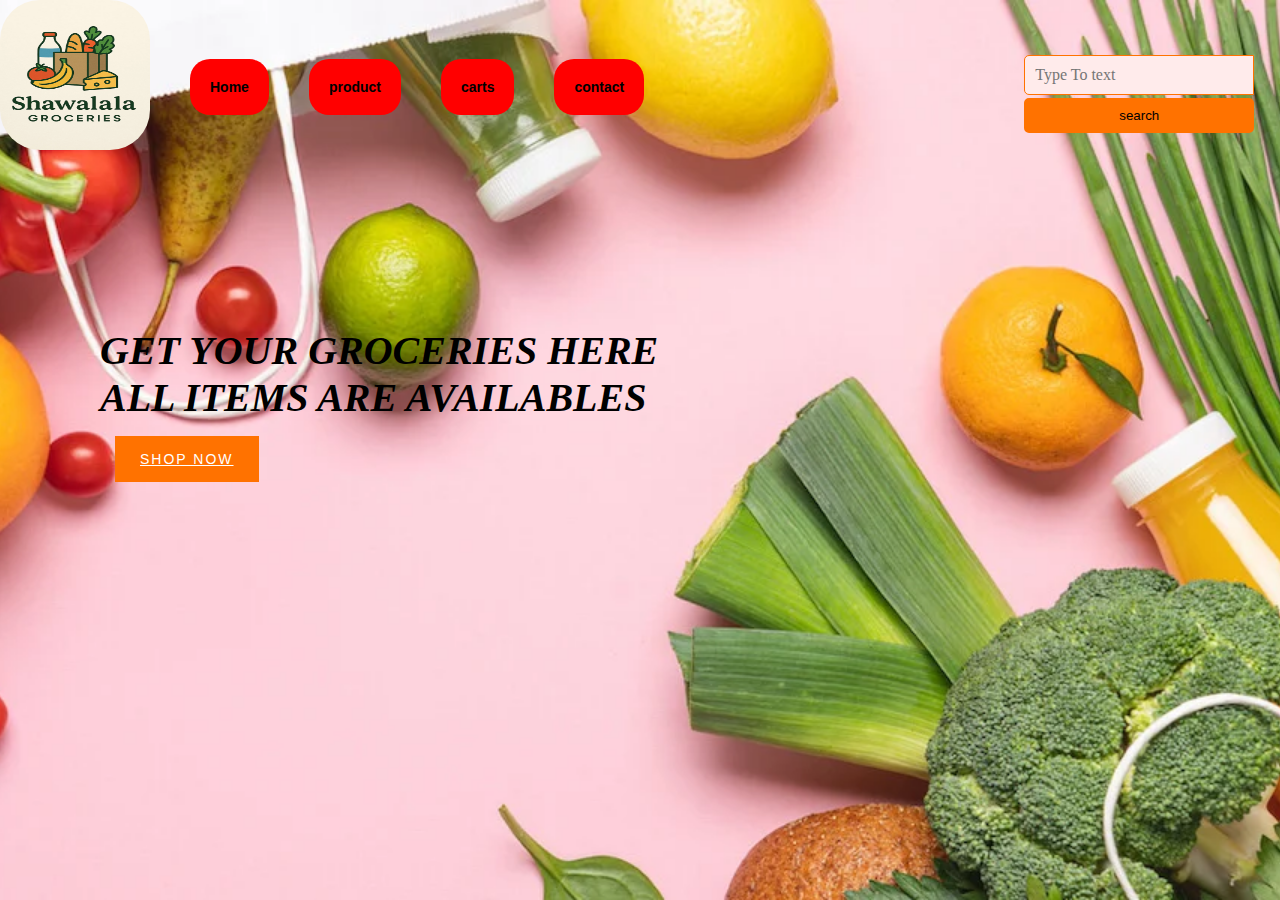
<file: index.html>
<html lang="en">
<head>
    <meta charset="UTF-8">
    <meta name="viewport" content="width=device-width, initial-scale=1.0">
    <title>SHAWALALA GROCERIES</title>
    <link rel="stylesheet" href="https://unicons.iconscout.com/release/v4.0.8/css/line.css">
    <link rel="stylesheet" href="index.css">
</head>
<body>
    <div class="main">  
        <div class="navbar">
          <div class="menu">
            <u1>
              <h2 class="logo"><a href=index.html class="logo"> <img src="pic/logos.jpg" alt="Company logo"></a></h2>  
                <li><a href="index.html">Home</a></li>
                <li><a href="product.html">product</a></li>
                <li><a href="atc.html">carts</a></li>
                <li><a href="cnt.html">contact</a></li>
                <div class="search">
                    <input class="srch" type="search" name="" placeholder="Type To text">
                    <a href="product.html"><button class="btn">search</button></a>
                </div>
            </u1>
            
          </div>
          </div>
          <br><br>
          <br><br><br><br><br><br>
        <div class="tab-space">      
            <br><br><br><br><br><br>
            <h1 style="font-size: 40px; font-style: italic; color: black">
                GET YOUR GROCERIES HERE <br>ALL ITEMS ARE AVAILABLES
            </h1>
            <button><a href="product.html" style="color: #fff;">SHOP NOW</a></button> 
    </div>

          
          
        </div>
    </div>
        
</body>
</html>
</file>
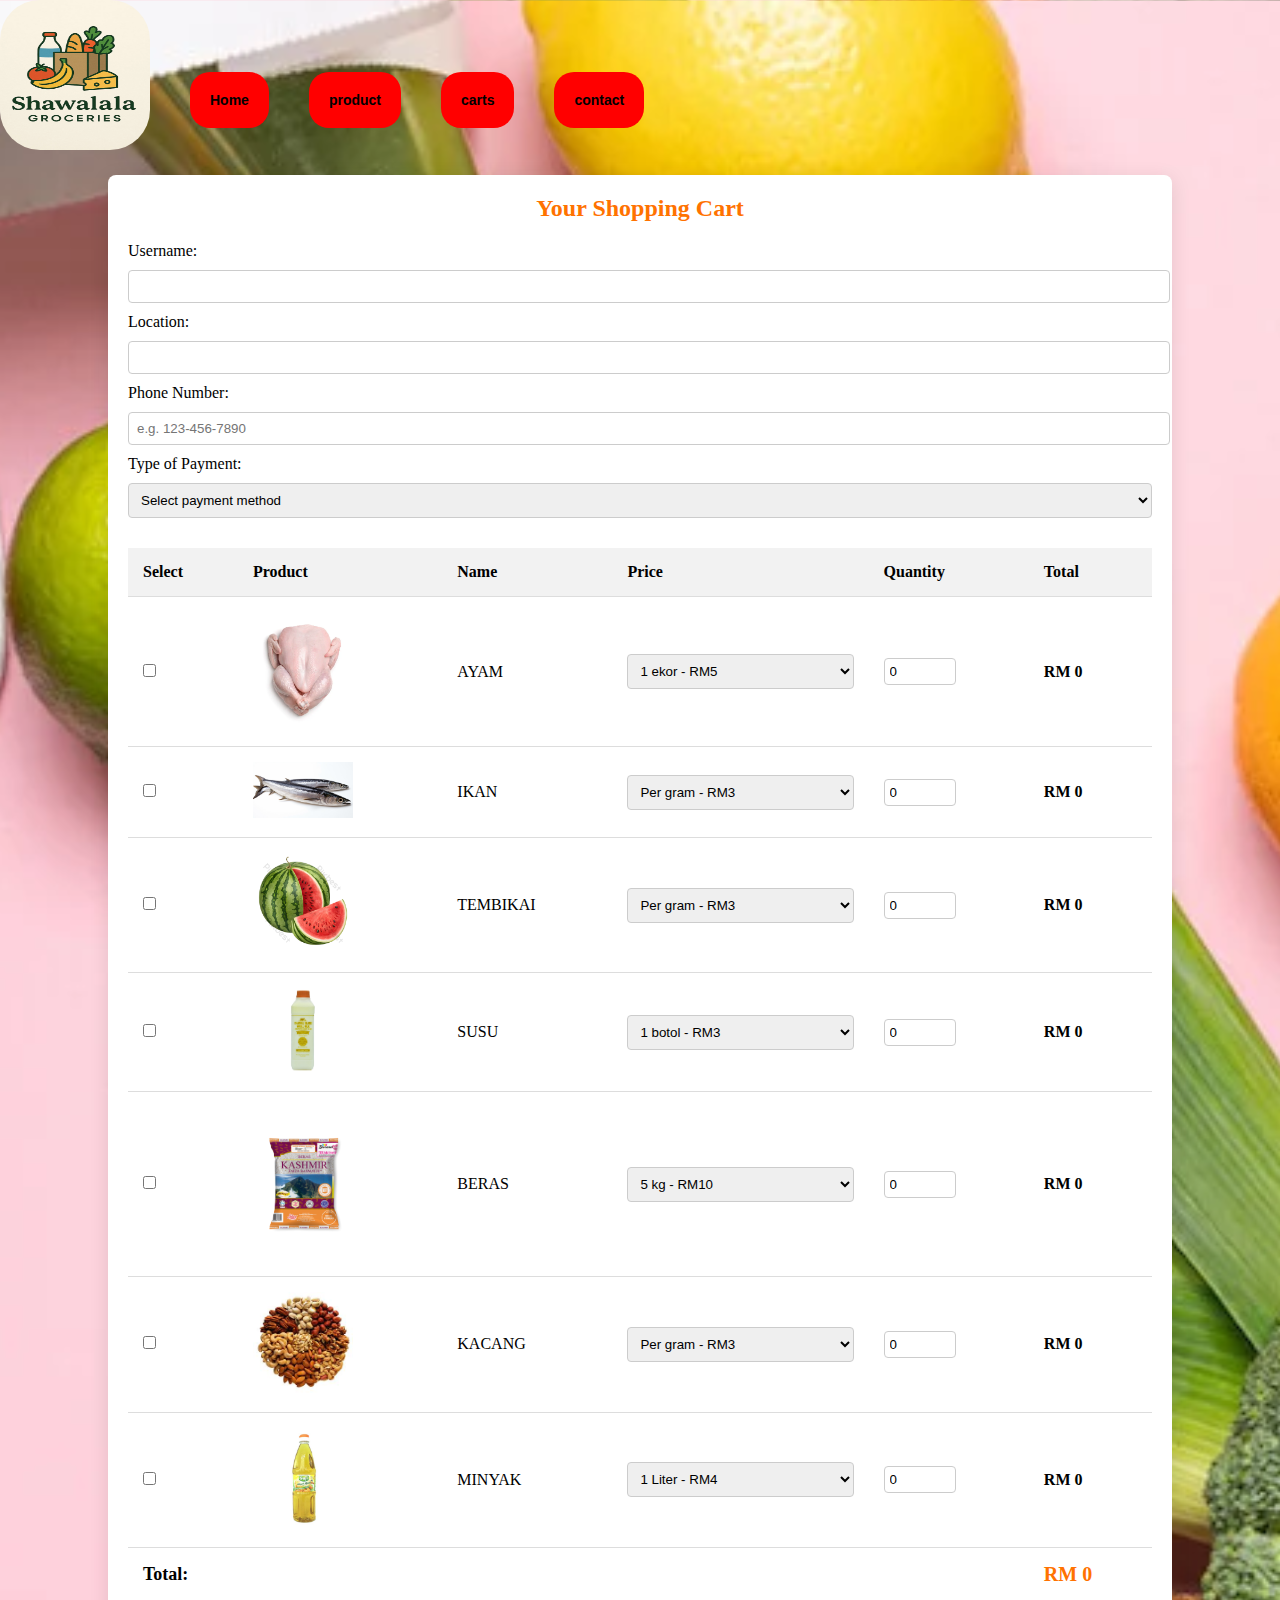
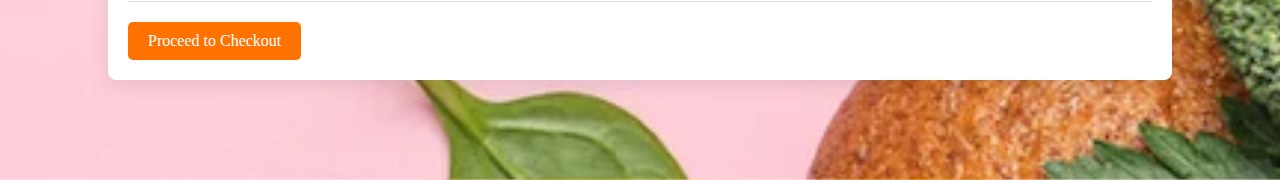
<file: atc.html>
<!DOCTYPE html>
<html lang="en">
<head>
  <meta charset="UTF-8" />
  <meta name="viewport" content="width=device-width, initial-scale=1" />
  <title>Shopping Cart Improved</title>
  <link rel="stylesheet" href="https://unicons.iconscout.com/release/v4.0.8/css/line.css">
  <link rel="stylesheet" href="atc.css" />
</head>
<body>
  <div class="navbar">
              <div class="menu">
            <u1>
              <h2 class="logo"><a href=index.html class="logo"> <img src="pic/logos.jpg" alt="Company logo"></a></h2>  
                <li><a href="index.html">Home</a></li>
                <li><a href="product.html">product</a></li>
                <li><a href="atc.html">carts</a></li>
                <li><a href="cnt.html">contact</a></li>
            </u1>
            
          </div>
          <br><br>
          <br><br><br><br>
  </div>

  <div class="cart-container">
    <h2>Your Shopping Cart</h2>

    <!-- Form Section -->
    <div class="form-section">
      <label for="username">Username:</label>
      <input type="text" id="username" name="username" required />

      <label for="location">Location:</label>
      <input type="text" id="location" name="location" required />

      <label for="phone">Phone Number:</label>
      <input type="tel" id="phone" name="phone" required placeholder="e.g. 123-456-7890" />

      <label for="payment">Type of Payment:</label>
      <select id="payment" name="payment" required>
        <option value="">Select payment method</option>
        <option value="Credit Card">Credit Card</option>
        <option value="PayPal">PayPal</option>
        <option value="Bank Transfer">Bank Transfer</option>
      </select>
    </div>

    <table>
      <thead>
        <tr>
          <th>Select</th>
          <th>Product</th>
          <th>Name</th>
          <th>Price</th>
          <th>Quantity</th>
          <th>Total</th>
        </tr>
      </thead>
      <tbody>
        <!-- Product 1 -->
        <tr>
          <td>
            <input type="checkbox" id="product1" />
          </td>
          <td><img src="pic/ayem.png" alt="Fresh Apples" /></td>
          <td>AYAM</td>
          <td>
            <select id="product1-option" onchange="updateTotalRow('product1')">
              <option data-price="5" selected>1 ekor - RM5</option>
              <option data-price="9">2 ekor - RM9</option>
            </select>
          </td>
          <td>
            <input
              type="number"
              id="product1-quantity"
              value="0"
              min="0"
              style="width: 60px"
              onchange="updateTotalRow('product1')"
            />
          </td>
          <td class="item-total" id="product1-total">RM 0</td>
        </tr>
        <!-- Product 2 -->
        <tr>
          <td>
            <input type="checkbox" id="product2" />
          </td>
          <td><img src="pic/ikang.png" alt="Bananas" /></td>
          <td>IKAN</td>
          <td>
            <select id="product2-option" onchange="updateTotalRow('product2')">
              <option data-price="3" selected>Per gram - RM3</option>
              <option data-price="5">Per kg - RM5</option>
            </select>
          </td>
          <td>
            <input
              type="number"
              id="product2-quantity"
              value="0"
              min="0"
              style="width: 60px"
              onchange="updateTotalRow('product2')"
            />
          </td>
          <td class="item-total" id="product2-total">RM 0</td>
        </tr>
        <!-- Product 3 -->
        <tr>
          <td>
            <input type="checkbox" id="product3" />
          </td>
          <td><img src="pic/melon.jpg" alt="Bananas" /></td>
          <td>TEMBIKAI</td>
          <td>
            <select id="product3-option" onchange="updateTotalRow('product2')">
              <option data-price="3" selected>Per gram - RM3</option>
              <option data-price="5">Two kg - RM5</option>
            </select>
          </td>
          <td>
            <input
              type="number"
              id="product3-quantity"
              value="0"
              min="0"
              style="width: 60px"
              onchange="updateTotalRow('product3')"
            />
          </td>
          <td class="item-total" id="product3-total">RM 0</td>
        </tr>
        <!-- Product 4 -->
        <tr>
          <td>
            <input type="checkbox" id="product4" />
          </td>
          <td><img src="pic/milk.jpg" alt="Bananas" /></td>
          <td>SUSU</td>
          <td>
            <select id="product4-option" onchange="updateTotalRow('product4')">
              <option data-price="3" selected>1 botol - RM3</option>
              <option data-price="5">2 botol - RM5</option>
            </select>
          </td>
          <td>
            <input
              type="number"
              id="product4-quantity"
              value="0"
              min="0"
              style="width: 60px"
              onchange="updateTotalRow('product4')"
            />
          </td>
          <td class="item-total" id="product4-total">RM 0</td>
        </tr>
        <!-- Product 5 -->
        <tr>
          <td>
            <input type="checkbox" id="product5" />
          </td>
          <td><img src="pic/beras.jpg" alt="Bananas" /></td>
          <td>BERAS</td>
          <td>
            <select id="product5-option" onchange="updateTotalRow('product5')">
              <option data-price="3" selected>5 kg - RM10</option>
              <option data-price="5">10 kg - RM15</option>
            </select>
          </td>
          <td>
            <input
              type="number"
              id="product5-quantity"
              value="0"
              min="0"
              style="width: 60px"
              onchange="updateTotalRow('product5')"
            />
          </td>
          <td class="item-total" id="product5-total">RM 0</td>
        </tr>
        <!-- Product 6 -->
        <tr>
          <td>
            <input type="checkbox" id="product6" />
          </td>
          <td><img src="pic/nuts.jpg" alt="Bananas" /></td>
          <td>KACANG</td>
          <td>
            <select id="product6-option" onchange="updateTotalRow('product6')">
              <option data-price="3" selected>Per gram - RM3</option>
              <option data-price="5">Per kilo - RM18</option>
            </select>
          </td>
          <td>
            <input
              type="number"
              id="product6-quantity"
              value="0"
              min="0"
              style="width: 60px"
              onchange="updateTotalRow('product6')"
            />
          </td>
          <td class="item-total" id="product6-total">RM 0</td>
        </tr>
        <!-- Product 7 -->
        <tr>
          <td>
            <input type="checkbox" id="product7" />
          </td>
          <td><img src="pic/oil.jpg" alt="Milk" /></td>
          <td>MINYAK</td>
          <td>
            <select id="product7-option" onchange="updateTotalRow('product7')">
              <option data-price="4" selected>1 Liter - RM4</option>
              <option data-price="7">2 Liters - RM7</option>
            </select>
          </td>
          <td>
            <input
              type="number"
              id="product7-quantity"
              value="0"
              min="0"
              style="width: 60px"
              onchange="updateTotalRow('product7')"
            />
          </td>
          <td class="item-total" id="product7-total">RM 0</td>
        </tr>
      </tbody>
      <tfoot>
        <tr>
          <td colspan="5" class="total">Total:</td>
          <td class="grand-total">RM 0</td>
        </tr>
      </tfoot>
    </table>
    <a href="#" class="checkout-btn" onclick="showPopup(event)">Proceed to Checkout</a>
  </div>

  <!-- Popup Section -->
  <div class="popup-overlay" id="popup-overlay"></div>
  <div class="popup" id="popup">
    <h3 style="text-align: center;">Order Summary</h3>
    <p><strong>Username:</strong> <span id="popup-username"></span></p>
    <p><strong>Location:</strong> <span id="popup-location"></span></p>
    <p><strong>Phone Number:</strong> <span id="popup-phone"></span></p>
    <p><strong>Type of Payment:</strong> <span id="popup-payment"></span></p>
    <p><strong><a href="#"><u>QR link</u></a></strong></p>
    <p><strong>Items:</strong></p>
    <ul id="popup-items"></ul>
    <p><strong style="font-size: 30px;">Total Payment: RM<span id="popup-total"></span></strong></p>
    <button class="close-btn" onclick="closePopup()">Close</button>
  </div>

  <script>
    // Update total for a row on quantity or option change
    function updateTotalRow(productId) {
      const checkbox = document.getElementById(productId);
      const optionSelect = document.getElementById(productId + "-option");
      const quantityInput = document.getElementById(productId + "-quantity");
      const totalCell = document.getElementById(productId + "-total");

      if (!checkbox.checked) {
        totalCell.textContent = "RM 0";
        updateGrandTotal();
        return;
      }

      const price = parseFloat(
        optionSelect.options[optionSelect.selectedIndex].getAttribute("data-price")
      );
      const quantity = parseInt(quantityInput.value) || 0;
      const total = price * quantity;
      totalCell.textContent = `RM ${total}`;
      updateGrandTotal();
    }

    // Update grand total summing all checked product totals
    function updateGrandTotal() {
      let grandTotal = 0;
      const productIds = ["product1", "product2", "product3"];
      productIds.forEach((id) => {
        const checkbox = document.getElementById(id);
        if (checkbox.checked) {
          const totalCell = document.getElementById(id + "-total");
          const val = parseFloat(totalCell.textContent.replace("RM ", "")) || 0;
          grandTotal += val;
        }
      });
      document.querySelector(".grand-total").textContent = `RM ${grandTotal}`;
    }

    // Show popup with order summary
    function showPopup(event) {
      event.preventDefault(); // Prevent default link behavior

      const username = document.getElementById("username").value.trim();
      const location = document.getElementById("location").value.trim();
      const phone = document.getElementById("phone").value.trim();
      const payment = document.getElementById("payment").value;

      // Validate form inputs
      if (!username || !location || !phone || !payment) {
        alert("Please fill in all fields.");
        return;
      }

      // Collect selected products
      const productIds = ["product1", "product2", "product3"];
      let anySelected = false;
      let itemsHtml = "";
      let totalPayment = 0;

      productIds.forEach((id) => {
        const checkbox = document.getElementById(id);
        if (checkbox.checked) {
          anySelected = true;
          const optionSelect = document.getElementById(id + "-option");
          const quantityInput = document.getElementById(id + "-quantity");
          const price = parseFloat(
            optionSelect.options[optionSelect.selectedIndex].getAttribute("data-price")
          );
          const quantity = parseInt(quantityInput.value) || 0;
          const itemTotal = price * quantity;
          if(quantity > 0){
            itemsHtml += `<li>${optionSelect.options[optionSelect.selectedIndex].text} - Qty: ${quantity} - RM${itemTotal}</li>`;
            totalPayment += itemTotal;
          }
        }
      });

      if (!anySelected) {
        alert("Please select at least one product.");
        return;
      }
      if(totalPayment === 0){
        alert("Please specify quantity greater than zero.");
        return;
      }

      // Update popup content
      document.getElementById("popup-username").textContent = username;
      document.getElementById("popup-location").textContent = location;
      document.getElementById("popup-phone").textContent = phone;
      document.getElementById("popup-payment").textContent = payment;
      document.getElementById("popup-items").innerHTML = itemsHtml;
      document.getElementById("popup-total").textContent = totalPayment.toFixed(2);

      // Show popup
      document.getElementById("popup-overlay").style.display = "block";
      document.getElementById("popup").style.display = "block";
    }

    // Close popup
    function closePopup() {
      document.getElementById("popup-overlay").style.display = "none";
      document.getElementById("popup").style.display = "none";
    }

    // Add event listeners to checkboxes to clear totals if unchecked
    ["product1", "product2", "product3"].forEach((id) => {
      document.getElementById(id).addEventListener("change", () => {
        updateTotalRow(id);
      });
    });
  </script>
</body>
</html>
</file>
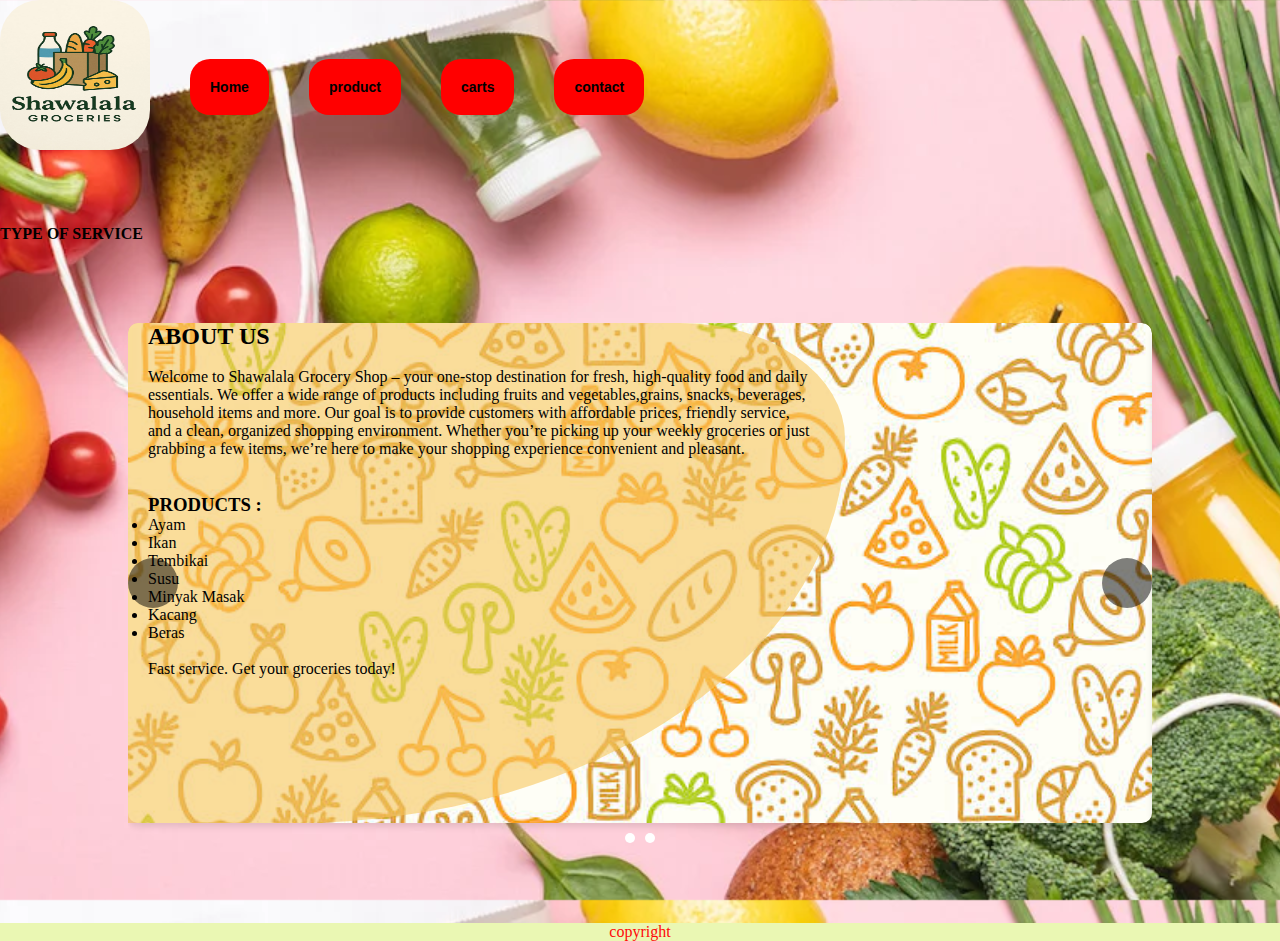
<file: cnt.html>
<html lang="en">
<head>
    <meta charset="UTF-8">
    <meta name="viewport" content="width=device-width, initial-scale=1.0">
    <title>Document</title>
    <link rel="stylesheet" href="https://unicons.iconscout.com/release/v4.0.8/css/line.css">
    <link rel="stylesheet" href="cnt.css">
</head>
<body>
     <div class="main">
        <div class="navbar">  
          <div class="menu">
            <u1>
              <h2 class="logo"><a href=index.html class="logo"> <img src="pic/logos.jpg" alt="Company logo"></a></h2>  
                <li><a href="index.html">Home</a></li>
                <li><a href="product.html">product</a></li>
                <li><a href="atc.html">carts</a></li>
                <li><a href="cnt.html">contact</a></li>
            </u1>
            
          </div>
          <br><br>
          <br><br><br><br>
        </div>

<p id="top" style="margin-top: 150px;"><b>TYPE OF SERVICE</b></p>

<div class="img_slider">
    <div class="list">
        <div class="items">
            <div class="overlay">
                <div class="text">
                <h2>ABOUT US</h2><br>
                <p>Welcome to Shawalala Grocery Shop – your one-stop destination for fresh, high-quality food and daily essentials. We offer a wide range of products including fruits and vegetables,grains, snacks, beverages, household items and more. Our goal is to provide customers with affordable prices, friendly service, and a clean, organized shopping environment. Whether you’re picking up your weekly groceries or just grabbing a few items, we’re here to make your shopping experience convenient and pleasant.

</p><br><br>
              
                <h3>PRODUCTS :</h3>
                <ul>
                  <li>Ayam</li>
                  <li>Ikan</li>
                  <li>Tembikai</li>
                  <li>Susu</li>
                  <li>Minyak Masak</li>
                  <li>Kacang</li>
                  <li>Beras</li>
                </ul><br>
              
                <p>Fast service. Get your groceries today!</p>
              </div>
            </div>
            <img src="pic/secbck.jpg" alt="">
        </div>
        <div class="items">
            <div class="overlay">  
                <div class="text">
                    <h2>CONTACT</h2><br>
                    <p>Our <strong>Shawalala Grocery Shop</strong> provide the best service for you!</p><br><br>
                  
                    <h3>How to contact us?</h3>
                    <ul><br>
                      <li>Whatsapp number - 014-552 3824 (SHAWAL AIMAN) </li>
                      <li>Instagram - @shawalalalalalala</li>
                      <li>Email - shawalaiman929@gmail.com </li>
                    </ul><br><br>
                  
                    <p>Keep your household grocery items fresh. Buy today right now!!!</p>
                  </div>
            </div>
            <img src="pic/food.avif" alt="">
        </div>
    </div>
    <div class="tonggle">
        <button id="prev" onclick="prevbn();"><i class="uil uil-angle-left"></i></button>
        <button id="next" onclick="nextbn();"><i class="uil uil-angle-right"></i></button>
    </div>

    <ul class="dots">
        <li class="actives" onclick="goToSlide(0);"></li>
        <li onclick="goToSlide(1);"></li>
    </ul>
</div>
<footer>
    <p>copyright </p>
</footer>


        </div>
    </div>
    
    <script>
    let currentIndex = 0;
    const images = document.querySelectorAll('.items');
    const dots = document.querySelectorAll('.dots li');

    function updateSlider() {
        const newTransform = -currentIndex * 100;
        document.querySelector('.list').style.transform = `translateX(${newTransform}%)`;

        // Update dots
        dots.forEach((dot, index) => {
            dot.classList.remove('actives');
            if (index === currentIndex) {
                dot.classList.add('actives');
            }
        });
    }

    function prevbn() {
        currentIndex = (currentIndex === 0) ? images.length - 1 : currentIndex - 1;
        updateSlider();
    }

    function nextbn() {
        currentIndex = (currentIndex === images.length - 1) ? 0 : currentIndex + 1;
        updateSlider();
    }

    function goToSlide(index) {
        currentIndex = index;
        updateSlider();
    }

    // Initialize the slider
    updateSlider();
</script>
</body>

</html>
</file>
<file: index.css>
@import url('https://fonts.googleapis.com/css2?family=Poppins:wght@200;300;400;500;600;700&display=swap'); 
*{
    margin:0;
    padding:0;
}

.main
{ 
    height: 100%;
        width: 100%;
        background-image:url(pic/bckgrnd.jpg);
        background-position: center;
        background-size: cover;
        position: absolute;

}

.navbar{
    width: 100%;
    height:75px;
    margin: auto;
    position: relative;
}

.icon{
    color: black;
    font-size: 24px;
    font-family: Arial;
    padding-left: 20px;
}

h2 img{
    width: 150px;
    height: 150px;
    border-radius: 40px;
}

.menu{
    width: 400px;
    float: left;
    height: 20px;
    position:unset;
    
}
u1{
    float: left;
    display: flex;
    justify-content: center;
    align-items: center;

}
u1 li{
    list-style: none;
    margin-left: 40px;
    margin-top: 25px;
    font-size: 14px;

}
u1 li a{
    text-decoration: none;
    color: #000000;
    font-family: Arial;
    font-weight: bold;
    transition: 0.4s ease-in-out;
    background-color: red;
    padding: 20px;
    border-radius: 20px;
}

u1 li a:hover{
    color: #fff720;

}
/* login part */
.search{
    width: 230px;
    float:left;
    margin-left: 380px;
    margin-top: 25px;
}

.srch{
    font-family: 'Times New Roman';
    width: 230px;
    height:40px;
    background: rgb(255, 235, 235)  ;
    border: 1px solid #ff7200;
    margin-top: 13px;
    color:#fff;
    
    font-size: 16px;
    float: left;
    padding: 10px;
    border-bottom-left-radius: 5px;
    border-top-left-radius: 5px;
    margin-right: 40px; 
}

.btn{
    width:100%;
    height:35px;
    background: #ff7200;
    border: 2px solid #ff7200;
    margin-top: 0px;
    border-radius: 5px;
    margin-top: 3px;
}

.tab-space {
    padding-left: 100px;
    color: #fff;
}
.tab-space button {
    padding: 15px 25px;  
    font-weight: 500;
    background-color:#ff7200;
    outline: none;
    border: none;
    margin: 15px;
    font-size: 14px;
    letter-spacing: 2px;
    cursor: pointer;}
</file>
<file: atc.css>
@import url('https://fonts.googleapis.com/css2?family=Poppins:wght@200;300;400;500;600;700&display=swap'); 
*{
    margin:0;
    padding:0;
}

body
{ 
    height: 100%;
        width: 100%;
        background-image:url(pic/bckgrnd.jpg);
        background-position: center;
        background-size: cover;

}

.navbar{
    width: 100%;
    height:75px;
    margin: auto;
    position: relative;
}

.icon{
    color: black;
    font-size: 24px;
    font-family: Arial;
    padding-left: 20px;
}

h2 img{
    width: 150px;
    height: 150px;
    border-radius: 40px;
}

.menu{
    width: 400px;
    float: left;
    height: 20px;
    position:unset;
    
}
u1{
    float: left;
    display: flex;
    justify-content: center;
    align-items: center;

}
u1 li{
    list-style: none;
    margin-left: 40px;
    margin-top: 25px;
    font-size: 14px;

}
u1 li a{
    text-decoration: none;
    color: #000000;
    font-family: Arial;
    font-weight: bold;
    transition: 0.4s ease-in-out;
    background-color: red;
    padding: 20px;
    border-radius: 20px;
}

u1 li a:hover{
    color: #fff720;

}


.btn{
    width:100%;
    height:35px;
    background: #ff7200;
    border: 2px solid #ff7200;
    margin-top: 0px;
    border-radius: 5px;
    margin-top: 3px;
}

.tab-space {
    padding-left:70px;
    padding-right:70px;
    margin-bottom: 10px;
    color: #fff;
    background-color: #e40d0d;
    width: fit-content;
    border-radius: 20px;
}
.tab-space button {
    padding: 15px 25px;  
    font-weight: 500;
    background-color:#ff7200;
    outline: none;
    border: none;
    margin: 15px;
    font-size: 14px;
    letter-spacing: 2px;
    cursor: pointer;}



footer{
    position: absolute;
    left: 0;
    right: 0;
    background-color: rgb(234, 247, 179);
    color: rgb(255, 9, 9);
    text-align: center;
}

.cart-container {
    width: 80%;
    max-width: 1200px;
    margin: 100px auto;
    background-color: #fff;
    border-radius: 8px;
    box-shadow: 0 4px 20px rgba(0, 0, 0, 0.1);
    padding: 20px;
}

h2 {
    text-align: center;
    margin-bottom: 20px;
    color: #ff7200;
}

table {
    width: 100%;
    border-collapse: collapse;
}

th, td {
    padding: 15px;
    text-align: left;
    border-bottom: 1px solid #ddd;
}

th {
    background-color: #f2f2f2;
}

td img {
    width: 100px; /* Set a fixed width for product images */
    height: auto; /* Maintain aspect ratio */
}

input[type="number"] {
    width: 60px;
    padding: 5px;
    border: 1px solid #ccc;
    border-radius: 4px;
}

.item-total {
    font-weight: bold;
}

.total {
    font-weight: bold;
    font-size: 18px;
}

.grand-total {
    font-weight: bold;
    font-size: 20px;
    color: #ff7200;
}

.checkout-btn {
    display: inline-block;
    margin-top: 20px;
    padding: 10px 20px;
    background-color: #ff7200;
    color: white;
    text-decoration: none;
    border-radius: 5px;
    text-align: center;
    transition: background-color 0.3s ease;
}

.checkout-btn:hover {
    background-color: #e66a00;
}
body
{ 
    height: 100%;
        width: 100%;
        background-image:url(pic/bckgrnd.jpg);
        background-position: center;
        background-size: cover;

}

.navbar{
    width: 100%;
    height:75px;
    margin: auto;
    position: relative;
}

.icon{
    color: black;
    font-size: 24px;
    font-family: Arial;
    padding-left: 20px;
}

h2 img{
    width: 150px;
    height: 150px;
    border-radius: 40px;
}

.menu{
    width: 400px;
    float: left;
    height: 20px;
    position:unset;
    
}
u1{
    float: left;
    display: flex;
    justify-content: center;
    align-items: center;

}
u1 li{
    list-style: none;
    margin-left: 40px;
    margin-top: 25px;
    font-size: 14px;

}
u1 li a{
    text-decoration: none;
    color: #000000;
    font-family: Arial;
    font-weight: bold;
    transition: 0.4s ease-in-out;
    background-color: red;
    padding: 20px;
    border-radius: 20px;
}

u1 li a:hover{
    color: #fff720;

}   
.form-section, .checkout-table, .submit-section {
        margin-bottom: 20px;
    }
    label {
        margin-right: 10px;
        font-size: 16px;
    }
    input[type="text"], input[type="tel"], select {
        padding: 8px;
        margin: 10px 0;
        width: 100%;
        border: 1px solid #ccc;
        border-radius: 4px;
    }
    .item_box {
        width: 100%;
        border-collapse: collapse;
    }
    .check-tbl th,.check-tbl td {
        padding: 10px;
        text-align: left;
        border: 1px solid #ccc;
    }
    .check-tbl th {
        background-color: #f4f4f4;
    }
    .btn {
        background-color: #4CAF50;
        color: white;
        padding: 10px 20px;
        border: none;
        border-radius: 4px;
        cursor: pointer;
        font-size: 18px;
        display: block;
        width: 100%;
    }
    .btn:hover {
        background-color: #45a049;
    }

    /* Popup style */
    .popup {
        display: none;
        position: fixed;
        top: 50%;
        left: 50%;
        transform: translate(-50%, -50%);
        background-color: white;
        padding: 20px;
        border-radius: 8px;
        box-shadow: 0 0 10px rgba(0, 0, 0, 0.1);
        width: 50%;
    }
    .popup-overlay {
        position: fixed;
        top: 0;
        left: 0;
        width: 100%;
        height: 100%;
        background-color: rgba(0, 0, 0, 0.5);
        display: none;
    }

    .close-btn {
        background-color: #f44336;
        color: white;
        padding: 10px;
        border: none;
        border-radius: 4px;
        cursor: pointer;
        font-size: 18px;
    }
    .close-btn:hover {
        background-color: #da190b;
    }
</file>
<file: cnt.css>
@import url('https://fonts.googleapis.com/css2?family=Poppins:wght@200;300;400;500;600;700&display=swap'); 
*{
    margin:0;
    padding:0;
}

body
{ 
    height: 100%;
        width: 100%;
        background-image:url(pic/bckgrnd.jpg);
        background-position: center;
        background-size: cover;

}

.navbar{
    width: 100%;
    height:75px;
    margin: auto;
    position: relative;
}

.icon{
    color: black;
    font-size: 24px;
    font-family: Arial;
    padding-left: 20px;
}

h2 img{
    width: 150px;
    height: 150px;
    border-radius: 40px;
}

.menu{
    width: 400px;
    float: left;
    height: 20px;
    position:unset;
    
}
u1{
    float: left;
    display: flex;
    justify-content: center;
    align-items: center;

}
u1 li{
    list-style: none;
    margin-left: 40px;
    margin-top: 25px;
    font-size: 14px;

}
u1 li a{
    text-decoration: none;
    color: #000000;
    font-family: Arial;
    font-weight: bold;
    transition: 0.4s ease-in-out;
    background-color: red;
    padding: 20px;
    border-radius: 20px;
}

u1 li a:hover{
    color: #fff720;

}
/* login part */
.search{
    width: 230px;
    float:left;
    margin-left: 380px;
    margin-top: 25px;
}

.srch{
    font-family: 'Times New Roman';
    width: 230px;
    height:40px;
    background: rgb(255, 235, 235)  ;
    border: 1px solid #ff7200;
    margin-top: 13px;
    color:#fff;
    
    font-size: 16px;
    float: left;
    padding: 10px;
    border-bottom-left-radius: 5px;
    border-top-left-radius: 5px;
    margin-right: 40px; 
}

.btn{
    width:100%;
    height:35px;
    background: #ff7200;
    border: 2px solid #ff7200;
    margin-top: 0px;
    border-radius: 5px;
    margin-top: 3px;
}

.tab-space {
    padding-left:70px;
    padding-right:70px;
    margin-bottom: 10px;
    color: #fff;
    background-color: #e40d0d;
    width: fit-content;
    border-radius: 20px;
}
.tab-space button {
    padding: 15px 25px;  
    font-weight: 500;
    background-color:#ff7200;
    outline: none;
    border: none;
    margin: 15px;
    font-size: 14px;
    letter-spacing: 2px;
    cursor: pointer;}



footer{
    position: absolute;
    left: 0;
    right: 0;
    background-color: rgb(234, 247, 179);
    color: rgb(255, 9, 9);
    text-align: center;
}
.flip-box {
    background-color: rgb(177, 174, 174);
    width: 400px;
    height: 300px;
    box-shadow: 0 20px 20px rgba(0, 0, 0, 3);
    perspective: 1000px;
  }
  
  .flip-box-inner {
    position: relative;
    width: 100%;
    height: 100%;
    text-align: center;
    transition: transform 0.8s;
    transform-style: preserve-3d;
  }
  
  .flip-box:hover .flip-box-inner {
    transform: rotateX(180deg);
    
  }
  
  .flip-box-front, .flip-box-back {
    position: absolute;
    width: 100%;
    height: 100%;
    -webkit-backface-visibility: hidden;
    backface-visibility: hidden;
  }
  
  .flip-box-front {
    background-color: #fffbfb;
    color: black;
    margin: auto;
    background-color: #fff;
    border-radius: 5px;
    height: 100%;
    width: 100%;
    border: 5px solid rgb(177, 174, 174);
    box-shadow: 0 25px 20px rgba(0, 0, 0, 3);
    overflow: hidden;
    margin-bottom: 30px;
  }
  
  .flip-box-back {
    background-color: rgb(52, 97, 141);
    color: white;
    transform: rotateX(180deg);
  }
  .flip-box-back p{
    text-align: center;
    padding: 10px 20px;
    font-size: 22px;
    word-spacing: 5px;
  }
  .flip-box-back a{
    text-decoration: none;
    color: red;
}
.wrapper{
    justify-content: space-around;
    flex-wrap: wrap;
    margin: 20px;
    margin-top: 100px;
    margin-bottom: 100px;
    display: flex;
    gap: 50px;
    padding: 10px;
    padding-top: 50px;
    z-index: -1;
}
img{
    position: relative;
    height: 250px;
    display: block;
    margin: auto;
}
.img{
    background-color: #fff;
    display: flex;
    position: absolute;
    margin: auto;
    align-items: center;
    justify-content: center;
    overflow: hidden;
    height: 250px;
    width: 500px;
    z-index: 1;
}
.review{
    justify-items: center;
    justify-content: center;
    margin: auto;
}
.slider{
    border-radius: 5px;
    height: 250px;
    width: 500px;
    border: 2px solid rgb(177, 174, 174);
    box-shadow: 0 25px 20px rgba(0, 0, 0, 3);
}
video{
    position: absolute;
    width: inherit;
    object-fit: cover;
}
.img_slider {

    width: 80%;
    margin: 80px auto;
    position: relative;
    overflow: hidden;
    border-radius: 10px;
}
.list{
    display: flex;
    height: 500px;
    transition: transform 0.5s ease-in-out;
}
.items {
    min-width: 100%;
    display: flex;
    justify-content: center;
    align-items: center;
}
.items img{
    width: 100%;
    height: 100%;
    object-fit: cover; 
    border-radius: 10px;
    box-shadow: 0 4px 6px rgba(0, 0, 0, 0.1);
    gap: 5cm;
}
.tonggle{
    position: absolute;
    top: 50%;
    width: 100%;
    display: flex;
    justify-content: space-between;
    transform: translateY(-50%);
    z-index: 1;
    
}
.tonggle button{
    width: 50px;
    height: 50px;
    border-radius: 50%;
    background-color: rgba(0, 0, 0, 0.5);
    color: white;
    border: none;
    padding: 10px;
    cursor: pointer;
    font-size: 18px;
    transition: background-color 0.3s;
}
.tonggle button:hover {
    background-color: rgba(0, 0, 0, 0.8);
}
.dots{
    display: flex;
    justify-content: center;
    margin-top: 10px;
    z-index: 1;
}
.dots li{
    list-style: none;
    width: 10px;
    height: 10px;
    background-color: #fff;
    margin: 0 5px;
    border-radius: 20px;
    cursor: pointer;
}
.dots li:hover {
    background-color: rgba(0, 0, 0, 0.8);
}
.actives{
    width: 30px;
    background-color: #ec3717;
}
.overlay{
    background-color: rgba(247, 198, 93, 0.6);
    position: absolute;

    z-index: 2;
    width:70%;
    height: 500px;
    margin-right: 30%;
    border-bottom-right-radius:100% ;
    border-top-right-radius: 30%;
}
.text{
    padding-left: 20px;
    padding-right: 30px;
}

footer{
    position: absolute;
    left: 0;
    right: 0;
    background-color: rgb(234, 247, 179);
    color: rgb(255, 9, 9);
    text-align: center;
}
</file>
